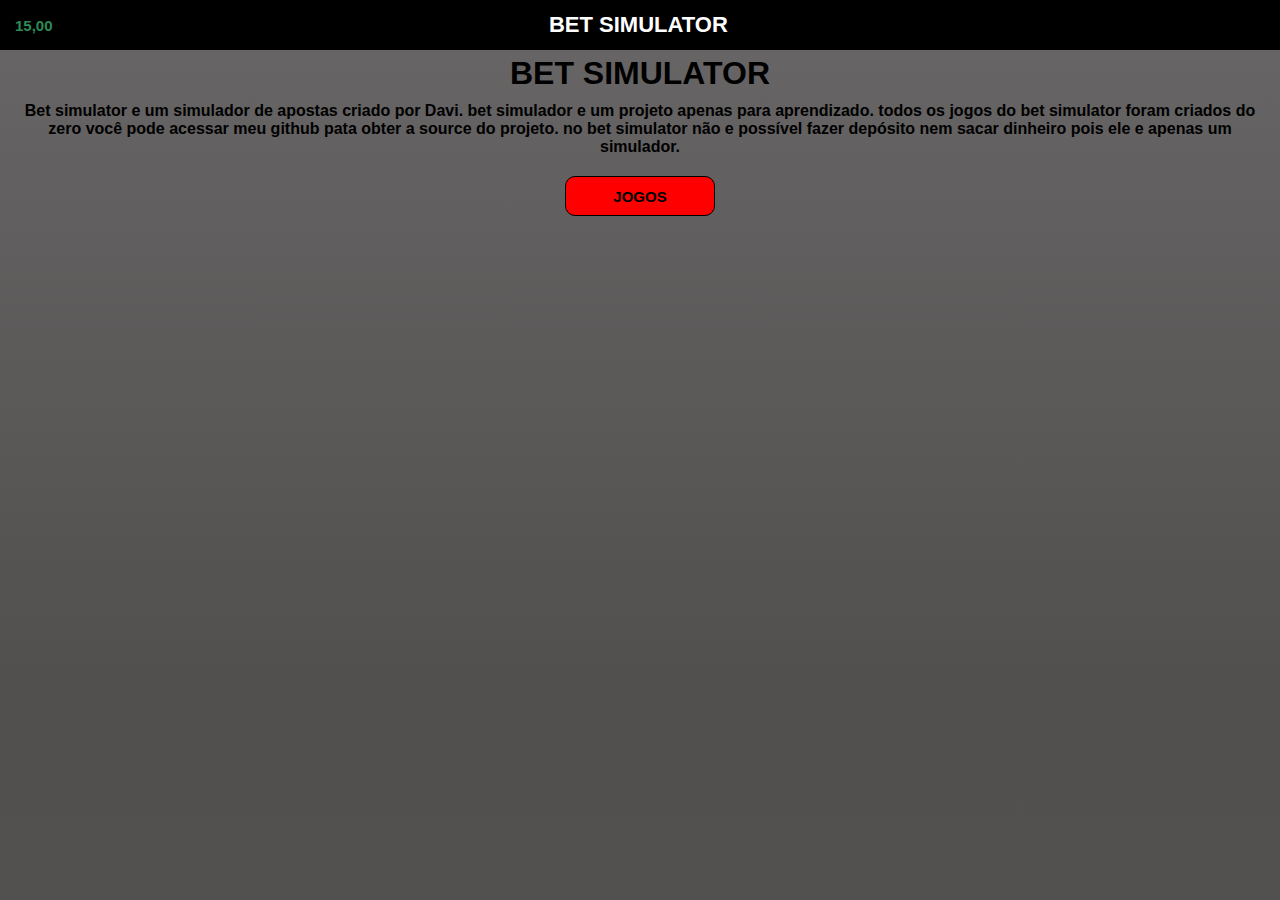
<file: Index.html>
<!DOCTYPE html>
<html>
  <head>
    <meta http-equiv="content-type" content="text/html; charset=utf-8" />
    <title>MINES</title>
    <link rel="stylesheet" href="style.css" type="text/css" media="all" />
    <link rel="stylesheet" href="https://cdnjs.cloudflare.com/ajax/libs/font-awesome/5.1.0/css/all.css" integrity="sha512-ajhUYg8JAATDFejqbeN7KbF2zyPbbqz04dgOLyGcYEk/MJD3V+HJhJLKvJ2VVlqrr4PwHeGTTWxbI+8teA7snw==" crossorigin="anonymous" referrerpolicy="no-referrer" />
      <meta name="viewport" content="width=device-width, initial-scale=1.0">
      <link rel="stylesheet" href="index.css" type="text/css" media="all" />
  </head>
  <body>
    <nav>
      <i class="fas fa-coins"></i>
      <a id="coins">15,00</a>
      <div class="title-box">
      <h2><i class="fas fa-dice"></i>  BET SIMULATOR</h2>
      </div>
      <div id="icon" class="hicon">
        <i class="fas fa-bars"></i>
      </div>
    </nav>
    <div id="options" class="options">
    <ul id="ul">
      <li>Início</li>
      <li>Games</li>
      <li>Coins</li>
      <li>Conta</li>
      <li>Informações</li>
    </ul>
    </div>
     <h1>BET SIMULATOR</h1>
     <p>Bet simulator e um simulador de apostas criado por Davi. bet simulador e um projeto apenas para aprendizado. todos os jogos do bet simulator foram criados do zero você pode acessar meu github pata obter a source do projeto. no bet simulator não e possível fazer depósito nem sacar dinheiro pois ele e apenas um simulador.</p>
     <button onclick="window.location = 'games.html'" class="jogos-button" type="submit">JOGOS</button>
    <div id="alert">
     <div class="alert-box">
      <h2><i class="fas fa-dice"></i> BET SIMULATOR</h2>
      <div class="line"></div>
       <div class="conteudo">
         <p id="Description">Você ganhou 15.00 coins</p>
       </div>
       <div class="buttons-box">
       <button id="ok" type="submit">OK</button>
       <button id="cancel" type="submit">CANCELAR</button>
       </div>
     </div> 
    </div>
  </body>
  <script src="navbar.js" type="text/javascript" charset="utf-8"></script>
  <script type="text/javascript" charset="utf-8">
    function alertShow(mode,description,buttonOk,buttonCancel,fun1,fun2) {
  let alert = document.getElementById('alert');
  let ok_alert = document.getElementById('ok');
  let cancel_alert = document.getElementById('cancel');
  let description_alert = document.getElementById('Description');
  if(mode) {
  alert.style.display = 'flex';
  description_alert.textContent = description;
  ok_alert.style.display = '';
  cancel_alert.style.display = '';
  ok_alert.addEventListener("click",fun1);
  cancel_alert.addEventListener("click",fun2);
  if(!buttonOk){
  ok_alert.style.display = 'none';
  }
  if(!buttonCancel){
  cancel_alert.style.display = 'none';
  }
  }else{
  alert.style.display = 'none';
  }
}
const closeAlert = () => {
  alertShow(false,"teste alerta",true,true,null,null);
};
function mutiplyNumber(numero1, numero2) {
    let resultado = numero1 * numero2;
    if (resultado % 1 > 100) {
        resultado = Math.floor(resultado) + 100;
    }
    return resultado.toFixed(2); 
}
function getCookie(name) {
  const cookieValue = document.cookie.match('(^|;)\\s*' + name + '\\s*=\\s*([^;]+)');
  return cookieValue ? cookieValue.pop() : '';
}
// Função para definir um cookie permanente
function setPermanentCookie(name, value) {
  const expirationDate = new Date('2099-12-31'); // Uma data futura distante
  const expires = "expires=" + expirationDate.toUTCString();
  document.cookie = name + "=" + value + ";" + expires + ";path=/";
}
if(getCookie('coins') == "") {
setPermanentCookie('coins', '15.00');
}else{
  console.log("j");
}
function addCoins(value) {
  setPermanentCookie('coins',adicionarValorString(getCookie('coins'), value))
}
function removeCoins(value) {
  setPermanentCookie('coins',removerValorString(getCookie('coins'), value))
}
function compararValoresMonetarios(valorString1, valorString2) {
  var numero1 = parseFloat(valorString1.replace('.', '.'));
  var numero2 = parseFloat(valorString2.replace('.', '.'));

  if (numero1 > numero2) {
    return true;
  } else {
    return false;
  }
}
function adicionarValorString(valorString, valorASomar) {
  var numeroOriginal = parseFloat(valorString.replace('.', '.'));

  var resultado = numeroOriginal + valorASomar;
  var resultadoFormatado = resultado.toFixed(2).replace('.', '.');
  return resultadoFormatado;
}
function removerValorString(valorString, valorARemover) {
  var numeroOriginal = parseFloat(valorString.replace('.', '.'));

  var resultado = numeroOriginal - valorARemover;
  var resultadoFormatado = resultado.toFixed(2).replace('.', '.');
  return resultadoFormatado;
}
function validarStringFormato(str) {
  var regex = /^(\d+|\d+\.\d{1,3})$/;
  return regex.test(str);
}
const coinsGet = document.getElementById('coins');
setInterval(() => {
  coinsGet.textContent =  getCookie('coins').replace('.',',')
}, 10);
  </script>
</html>
</file>
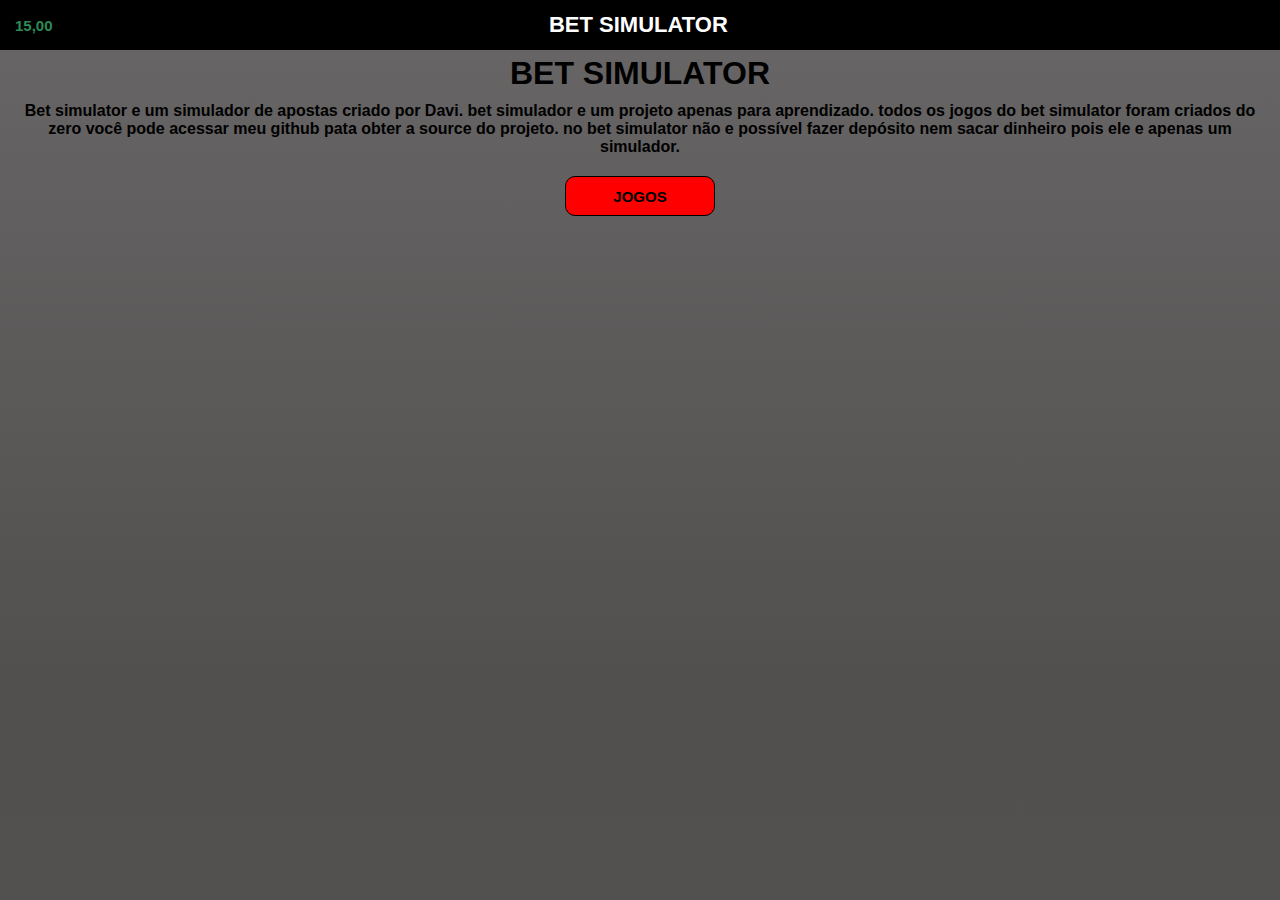
<file: index.html>
<!DOCTYPE html>
<html>

<head>
  <meta http-equiv="content-type" content="text/html; charset=utf-8" />
  <title>Bet simulator</title>
  <link rel="stylesheet" href="style.css" type="text/css" media="all" />
  <link rel="stylesheet" href="https://cdnjs.cloudflare.com/ajax/libs/font-awesome/5.1.0/css/all.css" integrity="sha512-ajhUYg8JAATDFejqbeN7KbF2zyPbbqz04dgOLyGcYEk/MJD3V+HJhJLKvJ2VVlqrr4PwHeGTTWxbI+8teA7snw==" crossorigin="anonymous" referrerpolicy="no-referrer" />
  <meta name="viewport" content="width=device-width, initial-scale=1.0">
  <link rel="stylesheet" href="index.css" type="text/css" media="all" />
</head>

<body>
  <nav>
    <i class="fas fa-coins"></i>
    <a id="coins">15,00</a>
    <div class="title-box">
      <h2><i class="fas fa-dice"></i> BET SIMULATOR</h2>
    </div>
    <div id="icon" class="hicon">
      <i class="fas fa-bars"></i>
    </div>
  </nav>
  <div id="options" class="options">
    <ul id="ul">
      <li>Início</li>
      <li>Games</li>
      <li>Coins</li>
      <li>Conta</li>
      <li>Informações</li>
    </ul>
  </div>
  <h1>BET SIMULATOR</h1>
  <p>Bet simulator e um simulador de apostas criado por Davi. bet simulador e um projeto apenas para aprendizado. todos os jogos do bet simulator foram criados do zero você pode acessar meu github pata obter a source do projeto. no bet simulator não e possível fazer depósito nem sacar dinheiro pois ele e apenas um simulador.</p>
  <button onclick="window.location = 'games.html'" class="jogos-button" type="submit">JOGOS</button>
  <div id="alert">
    <div class="alert-box">
      <h2><i class="fas fa-dice"></i> BET SIMULATOR</h2>
      <div class="line"></div>
      <div class="conteudo">
        <p id="Description">Você ganhou 15.00 coins</p>
      </div>
      <div class="buttons-box">
        <button id="ok" type="submit">OK</button>
        <button id="cancel" type="submit">CANCELAR</button>
      </div>
    </div>
  </div>
</body>
<script src="navbar.js" type="text/javascript" charset="utf-8"></script>
<script type="text/javascript" charset="utf-8">
  function alertShow(mode, description, buttonOk, buttonCancel, fun1, fun2) {
    let alert = document.getElementById('alert');
    let ok_alert = document.getElementById('ok');
    let cancel_alert = document.getElementById('cancel');
    let description_alert = document.getElementById('Description');
    if (mode) {
      alert.style.display = 'flex';
      description_alert.textContent = description;
      ok_alert.style.display = '';
      cancel_alert.style.display = '';
      ok_alert.addEventListener("click", fun1);
      cancel_alert.addEventListener("click", fun2);
      if (!buttonOk) {
        ok_alert.style.display = 'none';
      }
      if (!buttonCancel) {
        cancel_alert.style.display = 'none';
      }
    } else {
      alert.style.display = 'none';
    }
  }
  const closeAlert = () => {
    alertShow(false, "teste alerta", true, true, null, null);
  };
  function mutiplyNumber(numero1, numero2) {
    let resultado = numero1 * numero2;
    if (resultado % 1 > 100) {
      resultado = Math.floor(resultado) + 100;
    }
    return resultado.toFixed(2);
  }
  function getCookie(name) {
    const cookieValue = document.cookie.match('(^|;)\\s*' + name + '\\s*=\\s*([^;]+)');
    return cookieValue ? cookieValue.pop() : '';
  }
  // Função para definir um cookie permanente
  function setPermanentCookie(name, value) {
    const expirationDate = new Date('2099-12-31'); // Uma data futura distante
    const expires = "expires=" + expirationDate.toUTCString();
    document.cookie = name + "=" + value + ";" + expires + ";path=/";
  }
  if (getCookie('coins') == "") {
    setPermanentCookie('coins', '15.00');
  } else {
    console.log("j");
  }
  function addCoins(value) {
    setPermanentCookie('coins', adicionarValorString(getCookie('coins'), value))
  }
  function removeCoins(value) {
    setPermanentCookie('coins', removerValorString(getCookie('coins'), value))
  }
  function compararValoresMonetarios(valorString1, valorString2) {
    var numero1 = parseFloat(valorString1.replace('.', '.'));
    var numero2 = parseFloat(valorString2.replace('.', '.'));

    if (numero1 > numero2) {
      return true;
    } else {
      return false;
    }
  }
  function adicionarValorString(valorString, valorASomar) {
    var numeroOriginal = parseFloat(valorString.replace('.', '.'));

    var resultado = numeroOriginal + valorASomar;
    var resultadoFormatado = resultado.toFixed(2).replace('.', '.');
    return resultadoFormatado;
  }
  function removerValorString(valorString, valorARemover) {
    var numeroOriginal = parseFloat(valorString.replace('.', '.'));

    var resultado = numeroOriginal - valorARemover;
    var resultadoFormatado = resultado.toFixed(2).replace('.', '.');
    return resultadoFormatado;
  }
  function validarStringFormato(str) {
    var regex = /^(\d+|\d+\.\d{1,3})$/;
    return regex.test(str);
  }
  const coinsGet = document.getElementById('coins');
  setInterval(() => {
    coinsGet.textContent = getCookie('coins').replace('.', ',')
  }, 10);
</script>

</html>
</file>
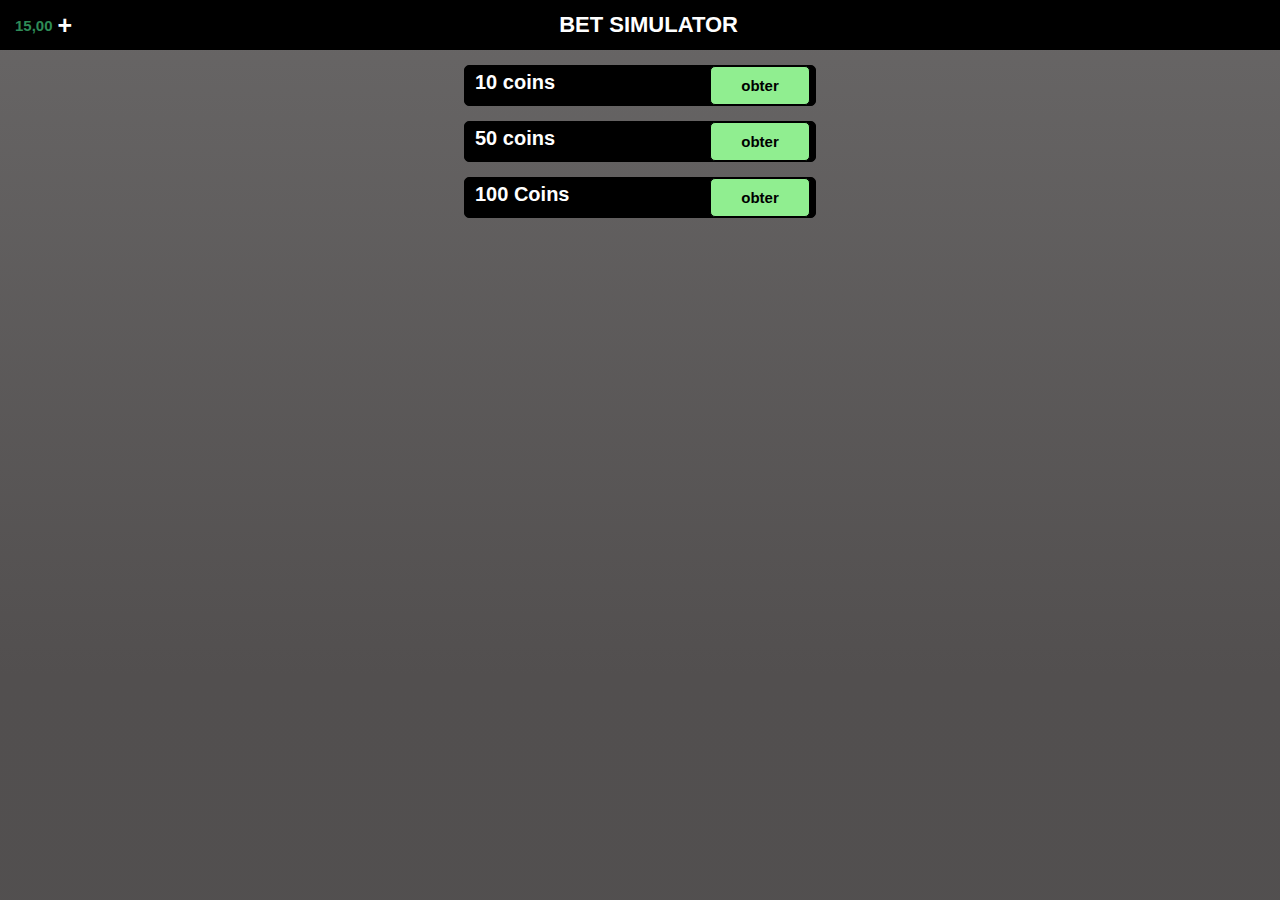
<file: addCoins.html>
<!DOCTYPE html>
<html>

<head>
  <meta http-equiv="content-type" content="text/html; charset=utf-8" />
  <title>MINES</title>
  <link rel="stylesheet" href="style.css" type="text/css" media="all" />
  <link rel="stylesheet" href="addCoins.css" type="text/css" media="all" />
  <link rel="stylesheet" href="https://cdnjs.cloudflare.com/ajax/libs/font-awesome/5.1.0/css/all.css" integrity="sha512-ajhUYg8JAATDFejqbeN7KbF2zyPbbqz04dgOLyGcYEk/MJD3V+HJhJLKvJ2VVlqrr4PwHeGTTWxbI+8teA7snw==" crossorigin="anonymous" referrerpolicy="no-referrer" />
  <meta name="viewport" content="width=device-width, initial-scale=1.0">
</head>

<body>
  <nav>
    <i class="fas fa-coins"></i>
    <a id="coins">15,00</a>
    <a id="addCoins" href="./addcoins.html">+</a>
    <div class="title-box">
      <h2><i class="fas fa-dice"></i> BET SIMULATOR</h2>
    </div>
    <div id="icon" class="hicon">
      <i class="fas fa-bars"></i>
    </div>
  </nav>
  <div id="options" class="options">
    <ul id="ul">
      <li>Início</li>
      <li>Games</li>
      <li>Coins</li>
      <li>Conta</li>
      <li>Informações</li>
    </ul>
  </div>
  <div class="menu">
    <div class="item">
      <h1 class="title">10 coins</h1>
      <button onclick='addCoins(10);alertShow(true,"Voce ganhou 10 coins",true,false,closeAlert,null);' class="action">obter</button>
    </div>
    <div class="item">
      <h1 class="title">50 coins</h1>
      <button onclick='addCoins(50);alertShow(true,"Voce ganhou 50 coins",true,false,closeAlert,null);' class="action">obter</button>
    </div>
    <div class="item">
      <h1 class="title">100 Coins</h1>
      <button onclick='addCoins(100);alertShow(true,"Voce ganhou 100 coins",true,false,closeAlert,null);' class="action">obter</button>
    </div>
  </div>
  <div id="alert">
    <div class="alert-box">
      <h2><i class="fas fa-dice"></i> BET SIMULATOR</h2>
      <div class="line"></div>
      <div class="conteudo">
        <p id="Description">Você ganhou 15.00 coins</p>
      </div>
      <div class="buttons-box">
        <button id="ok" type="submit">OK</button>
        <button id="cancel" type="submit">CANCELAR</button>
      </div>
    </div>
  </div>
</body>
<script src="alert.js" type="text/javascript" charset="utf-8"></script>
<script src="navbar.js" type="text/javascript" charset="utf-8"></script>
<script src="Coins.js" type="text/javascript" charset="utf-8"></script>

</html>
</file>
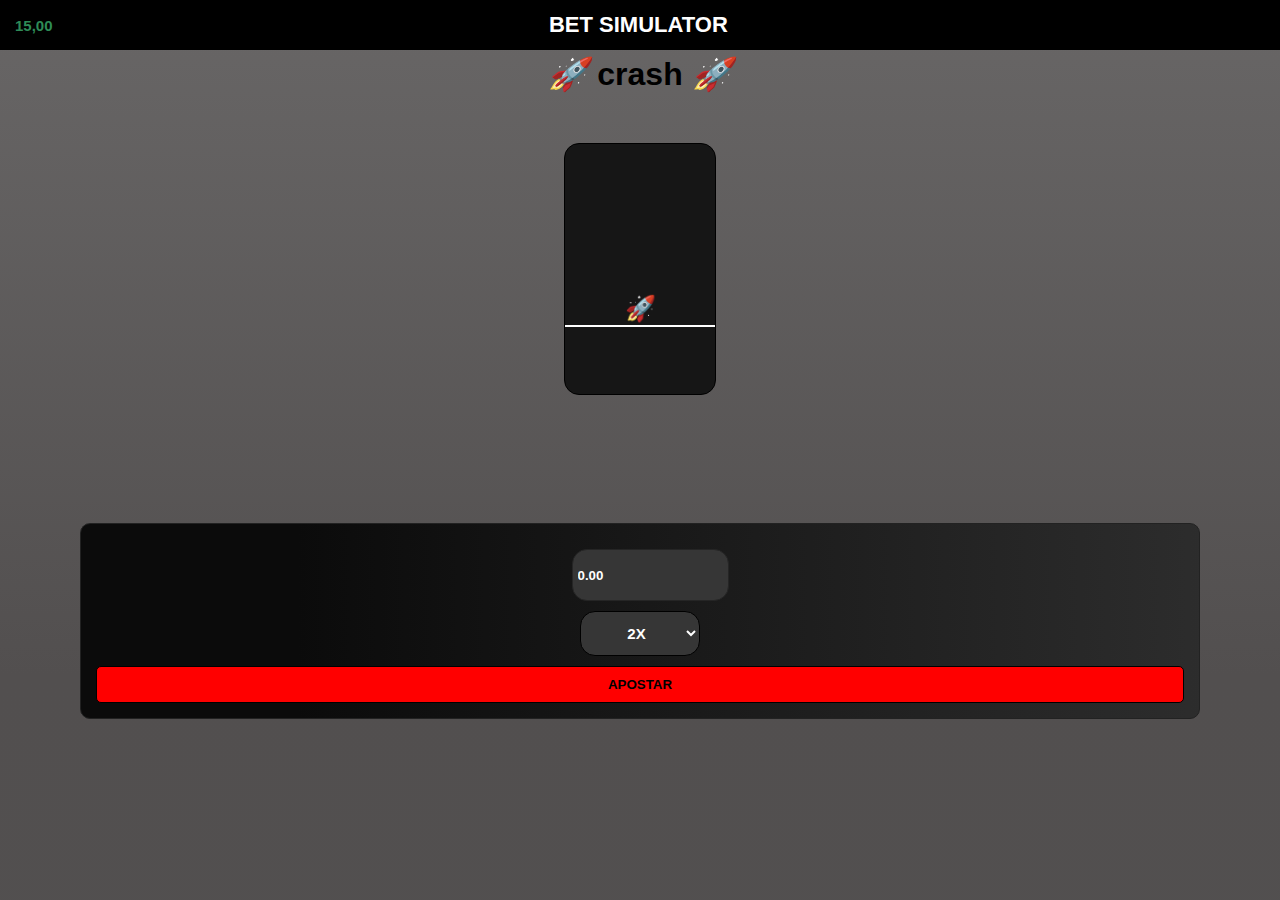
<file: crash.html>
<!DOCTYPE html>
<html>
  <head>
    <meta http-equiv="content-type" content="text/html; charset=utf-8" />
    <title>crash</title>
    <link rel="stylesheet" href="style.css" type="text/css" media="all" />
    <link rel="stylesheet" href="https://cdnjs.cloudflare.com/ajax/libs/font-awesome/5.1.0/css/all.css" integrity="sha512-ajhUYg8JAATDFejqbeN7KbF2zyPbbqz04dgOLyGcYEk/MJD3V+HJhJLKvJ2VVlqrr4PwHeGTTWxbI+8teA7snw==" crossorigin="anonymous" referrerpolicy="no-referrer" />
      <meta name="viewport" content="width=device-width, initial-scale=1.0">
      <link rel="stylesheet" href="crash.css" type="text/css" media="all" />
  </head>
  <body>
    <nav>
      <i class="fas fa-coins"></i>
      <a id="coins">15,00</a>
      <div class="title-box">
      <h2><i class="fas fa-dice"></i>  BET SIMULATOR</h2>
      </div>
      <div id="icon" class="hicon">
        <i class="fas fa-bars"></i>
      </div>
    </nav>
    <div id="options" class="options">
    <ul id="ul">
      <li>Início</li>
      <li>Games</li>
      <li>Coins</li>
      <li>Conta</li>
      <li>Informações</li>
    </ul>
    </div>
    <h1><i>🚀</i> crash <i>🚀</i></h1>
    <i class="fas fa-caret-down" style="color: #ffffff;"></i>
    <div class="area-Game-crash">
      <h5 id="icon">🚀</h5>
      <div class="chao"></div>
    </div>
    <div class="painel">
      <div class="inp">
       <i class="fas fa-coins"></i>       
      <input type="number" id="aposta" placeholder="Quantia" value="0.00"/>
      </div>
      <select name="x" id="multiply">
        <option value="2">2X</option>
      </select>
      <button id="apostar" type="submit">APOSTAR</button>
    </div>
    <div id="alert">
     <div class="alert-box">
      <h2><i class="fas fa-dice"></i> BET SIMULATOR</h2>
      <div class="line"></div>
       <div class="conteudo">
         <p id="Description">Você ganhou 15.00 coins</p>
       </div>
       <div class="buttons-box">
       <button id="ok" type="submit">OK</button>
       <button id="cancel" type="submit">CANCELAR</button>
       </div>
     </div> 
    </div>
  </body>
  <script src="navbar.js" type="text/javascript" charset="utf-8"></script>
  <script src="crash.js" type="text/javascript" charset="utf-8"></script>
</html>
</file>
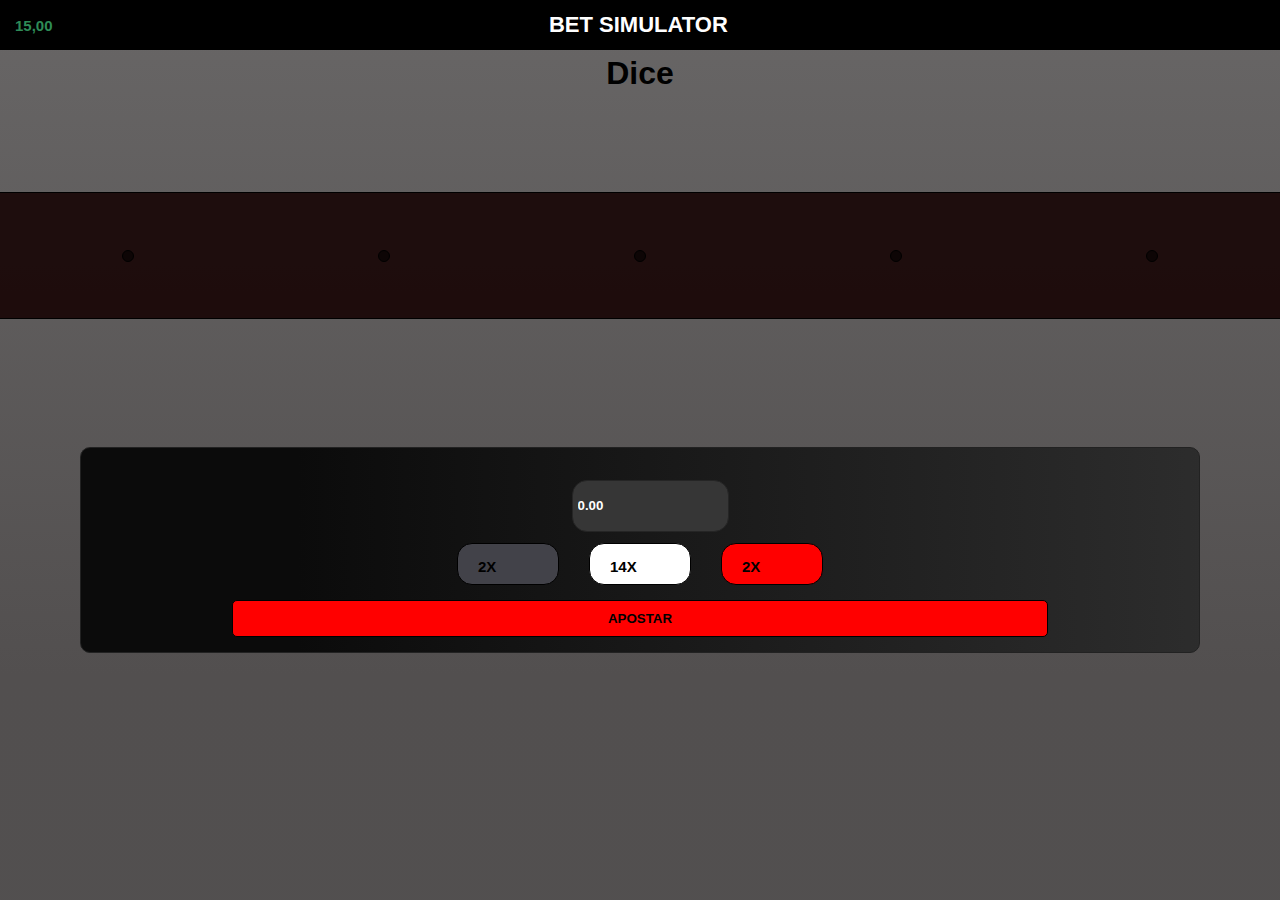
<file: dice.html>
<!DOCTYPE html>
<html>

<head>
  <meta http-equiv="content-type" content="text/html; charset=utf-8" />
  <title>dice</title>
  <link rel="stylesheet" href="style.css" type="text/css" media="all" />
  <link rel="stylesheet" href="https://cdnjs.cloudflare.com/ajax/libs/font-awesome/5.1.0/css/all.css" integrity="sha512-ajhUYg8JAATDFejqbeN7KbF2zyPbbqz04dgOLyGcYEk/MJD3V+HJhJLKvJ2VVlqrr4PwHeGTTWxbI+8teA7snw==" crossorigin="anonymous" referrerpolicy="no-referrer" />
  <meta name="viewport" content="width=device-width, initial-scale=1.0">
  <link rel="stylesheet" href="dice.css" type="text/css" media="all" />
</head>

<body>
  <nav>
    <i class="fas fa-coins"></i>
    <a id="coins">15,00</a>
    <div class="title-box">
      <h2><i class="fas fa-dice"></i> BET SIMULATOR</h2>
    </div>
    <div id="icon" class="hicon">
      <i class="fas fa-bars"></i>
    </div>
  </nav>
  <div id="options" class="options">
    <ul id="ul">
      <li>Início</li>
      <li>Games</li>
      <li>Coins</li>
      <li>Conta</li>
      <li>Informações</li>
    </ul>
  </div>
  <h1><i class="fas fa-dice-two"></i> Dice <i class="fas fa-dice-six"></i></h1>
  <i class="fas fa-caret-down" style="color: #ffffff;"></i>
  <div class="area-Game-double">
    <div id="slot1" class="slot">
      <i class="fas fa-dice-two"></i>
    </div>
    <div id="slot2" class="slot">
      <i class="fas fa-dice-one"></i>
    </div>
    <div id="slot3" class="slot">
      <i class="fas fa-dice-six"></i>
    </div>
    <div id="slot4" class="slot">
      <i class="fas fa-dice-one"></i>
    </div>
    <div id="slot5" class="slot">
      <i class="fas fa-dice-two"></i>
    </div>
  </div>
  <div class="painel">
    <div class="inp">
      <i class="fas fa-coins"></i>
      <input type="number" id="aposta" placeholder="Quantia" value="0.00" />
    </div>
    <div class="dices">
      <div class="slot gray">
        <i class="fas fa-dice-one"></i>
        <h1>2X</h1>
      </div>
      <div class="slot white">
        <i class="fas fa-dice-six"></i>
        <h1>14X</h1>
      </div>
      <div class="slot red">
        <i class="fas fa-dice-two"></i>
        <h1>2X</h1>
      </div>
    </div>
    <button onclick="spin()" id="apostar" type="submit">APOSTAR</button>
  </div>
  <div id="alert">
    <div class="alert-box">
      <h2><i class="fas fa-dice"></i> BET SIMULATOR</h2>
      <div class="line"></div>
      <div class="conteudo">
        <p id="Description">Você ganhou 15.00 coins</p>
      </div>
      <div class="buttons-box">
        <button id="ok" type="submit">OK</button>
        <button id="cancel" type="submit">CANCELAR</button>
      </div>
    </div>
  </div>
</body>
<script src="navbar.js" type="text/javascript" charset="utf-8"></script>
<script src="dice.js" type="text/javascript" charset="utf-8"></script>

</html>
</file>
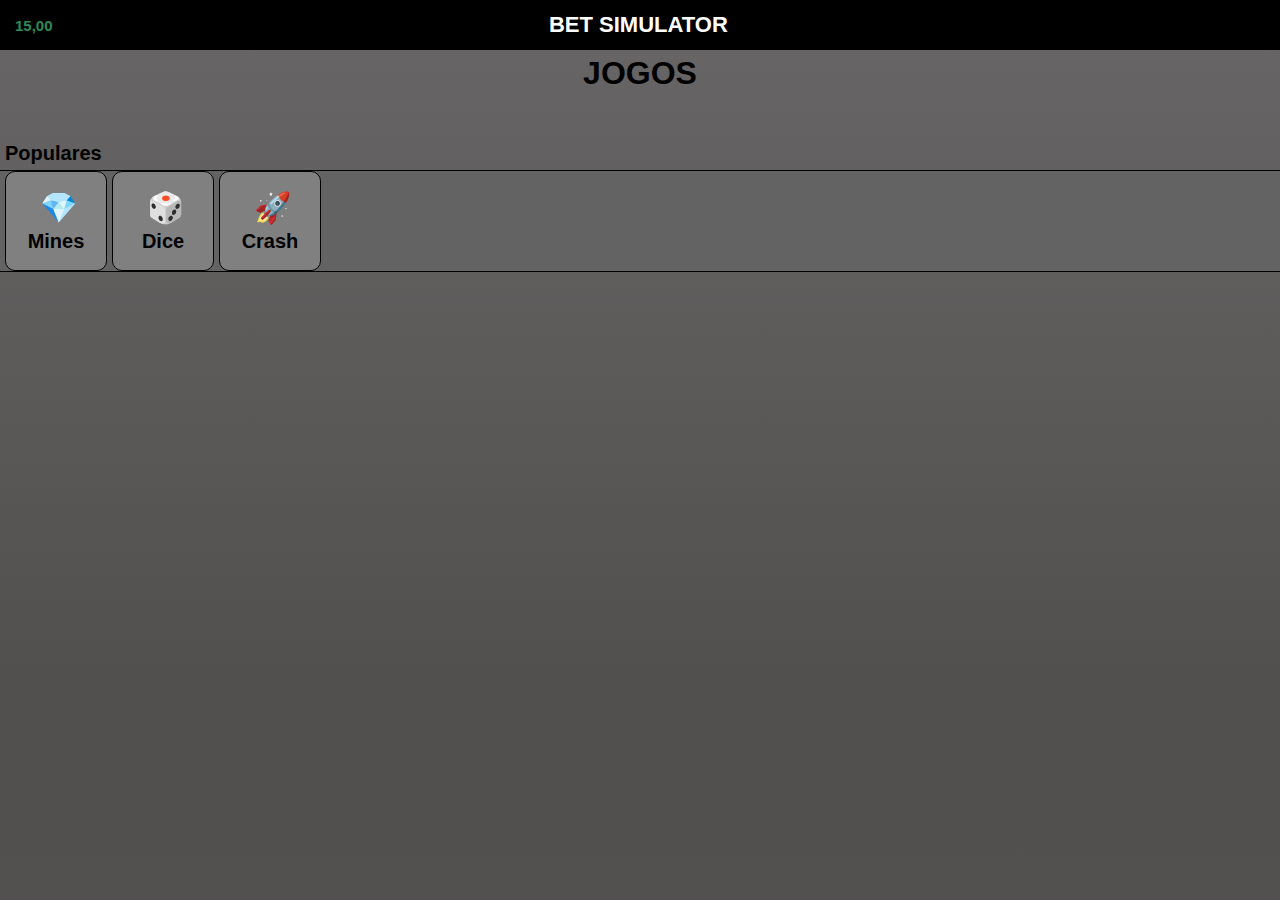
<file: games.html>
<!DOCTYPE html>
<html>

<head>
  <meta http-equiv="content-type" content="text/html; charset=utf-8" />
  <title>Games</title>
  <link rel="stylesheet" href="style.css" type="text/css" media="all" />
  <link rel="stylesheet" href="https://cdnjs.cloudflare.com/ajax/libs/font-awesome/5.1.0/css/all.css" integrity="sha512-ajhUYg8JAATDFejqbeN7KbF2zyPbbqz04dgOLyGcYEk/MJD3V+HJhJLKvJ2VVlqrr4PwHeGTTWxbI+8teA7snw==" crossorigin="anonymous" referrerpolicy="no-referrer" />
  <meta name="viewport" content="width=device-width, initial-scale=1.0">
  <link rel="stylesheet" href="index.css" type="text/css" media="all" />
</head>

<body>
  <nav>
    <i class="fas fa-coins"></i>
    <a id="coins">15,00</a>
    <div class="title-box">
      <h2><i class="fas fa-dice"></i> BET SIMULATOR</h2>
    </div>
    <div id="icon" class="hicon">
      <i class="fas fa-bars"></i>
    </div>
  </nav>
  <div id="options" class="options">
    <ul id="ul">
      <li>Início</li>
      <li>Games</li>
      <li>Coins</li>
      <li>Conta</li>
      <li>Informações</li>
    </ul>
  </div>
  <h1>JOGOS</h1>
  <h6 class="sub-title">Populares</h6>
  <div class="line-games">
    <div class="slot-game" id="mines">
      <a class="game-icon">💎</a>
      <h1 class="game-title">Mines</h1>
    </div>
    <div class="slot-game" id="dice">
      <a class="game-icon">🎲</a>
      <h1 class="game-title">Dice</h1>
    </div>
    <div class="slot-game" id="crash">
      <a class="game-icon">🚀</a>
      <h1 class="game-title">Crash</h1>
    </div>
  </div>
  <div id="alert">
    <div class="alert-box">
      <h2><i class="fas fa-dice"></i> BET SIMULATOR</h2>
      <div class="line"></div>
      <div class="conteudo">
        <p id="Description">Você ganhou 15.00 coins</p>
      </div>
      <div class="buttons-box">
        <button id="ok" type="submit">OK</button>
        <button id="cancel" type="submit">CANCELAR</button>
      </div>
    </div>
  </div>
</body>
<script src="navbar.js" type="text/javascript" charset="utf-8"></script>
<script src="index.js" type="text/javascript" charset="utf-8"></script>

</html>
</file>
<file: style.css>
* {
  margin: 0;
  padding: 0;
}
body {
  /* overflow: hidden; */
  font-family: Arial, Helvetica, sans-serif;
  display: flex;
  flex-direction: column;
  align-items: center;
  width: 100%;
  height: 100%;
  background: rgb(0, 0, 0);
  background: linear-gradient(
    0deg,
    rgba(0, 0, 0, 1) 0%,
    rgba(60, 4, 4, 1) 17%,
    rgba(47, 46, 46, 1) 26%,
    rgba(82, 80, 80, 1) 50%,
    rgba(82, 79, 79, 1) 70%,
    rgba(104, 102, 102, 1) 100%
  );
  background-repeat: no-repeat;
  background-size: 300vh 250vh;
}
.game-area {
  margin-top: 20px;
  width: auto;
  height: auto;
  border: 1px solid black;
  border-radius: 10px;
  background-color: #161616;
}
.mine {
  display: flex;
  justify-content: center;
  align-items: center;
  width: 65px;
  height: 65px;
  border: 1px solid black;
  background: #363636;
  border-radius: 10px;
  margin: 2px;
  text-align: center;
  font-size: 30px;
}
.line {
  display: flex;
  flex-direction: row;
  width: 100%;
  height: auto;
}
h1 {
  margin-top: 5px;
}
nav {
  display: flex;
  align-items: center;
  width: 100%;
  height: 50px;
  background-color: black;
}
.title-box {
  display: flex;
  align-items: center;
  justify-content: center;
  height: 100%;
  width: 100%;
}
.title-box h2 {
  color: white;
  font-size: 22px;
}
a {
  color: white;
  font-weight: bold;
  margin-left: 5px;
  font-size: 15px;
  color: seagreen;
}
.fa-coins {
  color: white;
  margin-left: 10px;
}
.hicon {
  display: flex;
  flex-direction: column;
  align-items: center;
  justify-content: center;
  margin-left: auto;
  margin-right: 10px;
  width: 50px;
  height: 50px;
}
.fa-bars {
  color: white;
  font-size: 25px;
}
.options {
  display: block;
  position: absolute;
  margin-top: 50px;
  background-color: rgba(0, 0, 0, 0.93);
  width: 100%;
  height: 0;
  overflow: hidden;
}
ul {
  margin-top: 100px;
  display: flex;
  flex-direction: column;
  justify-content: start;
  align-items: center;
  height: 100vh;
  list-style: none;
  width: 100%;
  color: white;
  font-weight: bold;
  font-size: 30px;
  gap: 10px;
}
input {
  background-color: white;
  border: 1px solid black;
  border-radius: 15px;
  padding-left: 5px;
  width: 100px;
}
input[type="button"] {
  margin-top: 5px;
  background-color: green;
  border: 1px solid black;
  border-radius: 5px;
  width: auto;
  padding: 2px;
}
input[type="submit"] {
  margin-top: 5px;
  background-color: red;
  border: 1px solid black;
  border-radius: 5px;
  width: auto;
  padding: 2px;
  font-weight: bold;
}
button {
  background: red;
  width: 100%;
  font-weight: bold;
  border: 1px solid black;
  border-radius: 5px;
  padding: 10px;
}
#lucros {
  font-size: 20px;
}
#Minas {
  border: 1px solid black;
  border-radius: 10px;
}
#minasText {
  margin-top: 10px;
}
#alert {
  display: none;
  align-items: center;
  justify-content: center;
  position: absolute;
  width: 100%;
  height: 150vh;
  background-color: rgba(0, 0, 0, 0.653);
}
#alert .alert-box {
  position: absolute;
  width: 300px;
  height: auto;
  background-color: rgba(255, 255, 255, 0.612);
  padding: 10px;
  border: 1px solid black;
  border-radius: 15px;
}
#alert h2 {
  text-align: center;
}
#alert .line {
  width: 100%;
  height: 3px;
  background-color: black;
}
.conteudo {
  width: 100%;
  height: 100%;
}
.conteudo p {
  margin-top: 8px;
  font-weight: bold;
  font-size: 15px;
  text-align: center;
}
.alert-box #ok,
.alert-box #cancel {
  font-weight: bold;
  margin-left: 15px;
}
.alert-box #cancel {
  background: linear-gradient(
    to right,
    hsl(0, 93.5%, 81.8%),
    hsl(0, 90.6%, 70.8%),
    hsl(0, 84.2%, 60.2%)
  );
}
.buttons-box {
  display: flex;
  width: 100%;
  align-items: center;
  justify-content: center;
}
.aposta {
  margin-top: 15px;
}
.painel {
  display: flex;
  flex-direction: column;
  align-items: center;
  width: 85%;
  border: 1px solid #222222;
  border-radius: 10px;
  height: auto;
  padding: 15px;
  margin-top: 10%;
  margin-bottom: 10%;
  background: rgb(11, 11, 11);
  background: linear-gradient(
    90deg,
    rgba(11, 11, 11, 1) 8%,
    rgba(46, 46, 46, 1) 43%,
    rgba(62, 61, 61, 1) 100%
  );
  background-repeat: no-repeat;
  background-size: 300vh 300vh;
}
.painel select {
  margin-top: 10px;
  width: 150px;
  height: 50px;
  padding-left: 5px;
  font-weight: bold;
  outline: none;
  background: #363636;
  border: 1px solid #252525;
  color: white;
}
.painel select:hover {
  background-color: #454545;
}
.painel input[type="number"] {
  margin-top: 10px;
  width: 150px;
  height: 50px;
  padding-left: 5px;
  font-weight: bold;
  outline: none;
  background-color: #363636;
  border: 1px solid #252525;
  color: white;
}
.painel input[type="number"]:hover {
  background-color: #454545;
}
.inp i {
  color: white;
  margin-top: 10px;
  margin-right: 10px;
  font-size: 25px;
}
.inp {
  display: flex;
  align-items: center;
  justify-content: center;
  width: auto;
  height: auto;
}
#valorAposta[readonly] {
  background-color: #292929;
}
div[style="text-align:right;position:fixed;bottom:3px;right:3px;width:100%;z-index:999999;cursor:pointer;line-height:0;display:block;"] {
  background: #00000000;
  color: #00000000;
  transform: translate(500vh, 100%);
}
#addCoins {
  font-size: 25px;
  color: white;
  text-decoration: none;
}
#addCoins:hover {
  color: blue;
}
.title-box h2 {
  cursor: pointer;
}
h5 {
  color: white;
  margin-top: 50px;
  font-size: 35px;
}
h5:hover {
  color: red;
  cursor: pointer;
}
#ul li:hover {
  color: lightblue;
  cursor: pointer;
}
</file>
<file: index.css>
.line-games {
  display: flex;
  width: 100%;
  height: 100px;
  background-color: #636363ff;
  border: 1px solid black;
}
.line-games .slot-game {
  display: flex;
  flex-direction: column;
  align-items: center;
  justify-content: center;
  height: 98%;
  width: 100px;
  background-color: gray;
  border: 1px solid black;
  border-radius: 10px;
  margin-left: 5px;
}
.slot-game .game-icon {
  font-size: 30px;
}
.slot-game .game-title {
  font-size: 20px;
}
.sub-title {
  margin-right: auto;
  margin-top: 50px;
  font-size: 20px;
  margin-bottom: 5px;
  margin-left: 5px;
}
p {
  text-align: center;
  font-weight: bold;
  margin: 10px;
}
.jogos-button {
  margin-top: 10px;
  width: 150px;
  height: 40px;
  border: 1px solid black;
  border-radius: 10px;
  font-size: 15px;
}
</file>
<file: addCoins.css>
body {
  font-family: Arial, Helvetica, sans-serif;
}
.item {
  background-color: black;
  color: white;
  width: 350px;
  display: flex;
  margin-top: 15px;
  border: 1px solid black;
  border-radius: 5px;
}
.item .title {
  font-size: 20px;
  margin-left: 10px;
}
.item .action {
  width: 100px;
  font-weight: bold;
  font-size: 15px;
  margin-left: auto;
  margin-right: 5px;
  background-color: lightgreen;
  outline-color: blue;
}
.item .action:hover {
  border: 1px solid blue;
  cursor: pointer;
}
</file>
<file: crash.css>
.area-Game-crash {
  display: flex;
  flex-direction: column;
  align-items: center;
  margin-top: 50px;
  width: 150px;
  height: 250px;
  background-color: #161616;
  border: 1px solid black;
  border-radius: 15px;
}
.area-Game-crash #icon {
  margin-top: 100%;
  font-size: 25px;
  margin-bottom: 2px;
}
.area-Game-crash .chao {
  background-color: white;
  width: 100%;
  height: 2px;
}
#multiply {
  display: flex;
  justify-content: center;
  align-items: center;
  width: 120px;
  height: 45px;
  border: 1px solid black;
  background: #363636;
  border-radius: 15px;
  margin-top: 10px;
  margin-block: 10px;
  text-align: center;
  font-size: 15px;
}
</file>
<file: dice.css>
.fa-dice-one {
  color: #424249;
}
.fa-dice-two {
  color: #ff0000;
}
.fa-dice-six {
  color: #ffff;
}
.red {
  background-color: #ff0000;
}
.gray {
  background-color: #424249;
}
.white {
  background-color: #ffff;
  
}
.area-Game-double {
  display: flex;
  background-color: rgba(20,0,0,0.863);
  border: 1px solid black;
  width: 100%;
  height: 125px;
}
.area-Game-double .slot {
  display: flex;
  align-items: center;
  justify-content: center;
  font-size: 75px;
  height: auto;
  width: auto;
  padding: 5px;
  margin: auto;
  background-color: rgba(0,0,0,0.547);
  border: 1px solid black;
  border-radius: 15px;
}
.fa-caret-down {
  margin: auto;
  margin-top: 100px;
  font-size: 55px;
}
.painel .dices  {
  display: flex;
  justify-content: center;
  align-items: center;
}
.painel .dices .slot i{
  margin-left: 10px;
  font-size: 25px;
  color: black;
}
.painel .dices .slot {
  border: 1px solid black;
  width: 100px;
  margin: 15px;
  height: 40px;
  display: flex;
  align-items: center;
  border-radius: 15px;
}

.painel .dices .slot h1 { 
  margin-left: 10px;
  font-weight: bold;
  font-size: 15px;
  color: black;
}
.painel #aposta[type="number"] {
  margin-top: 10px;
  width: 150px;
  height: 50px;
  padding-left: 5px;
  font-weight: bold;
  outline: none;
  background-color: #363636;
  border: 1px solid #252525;
  color: white;
}
.painel #aposta[type="number"]:hover {
  background-color: #454545;
}
.inp {
  margin-top: 10px;
  width: 100%;
  height: 55px;
  display: flex;
  justify-content: center;
  align-items: center;
}
.inp i {
  margin-top: 10px;
  margin-right: 10px;
  font-size: 25px;
}
.painel #apostar {
  background: red;
  width: 75%;
  font-weight: bold;
  border: 1px solid black;
  border-radius: 5px;
}
</file>
